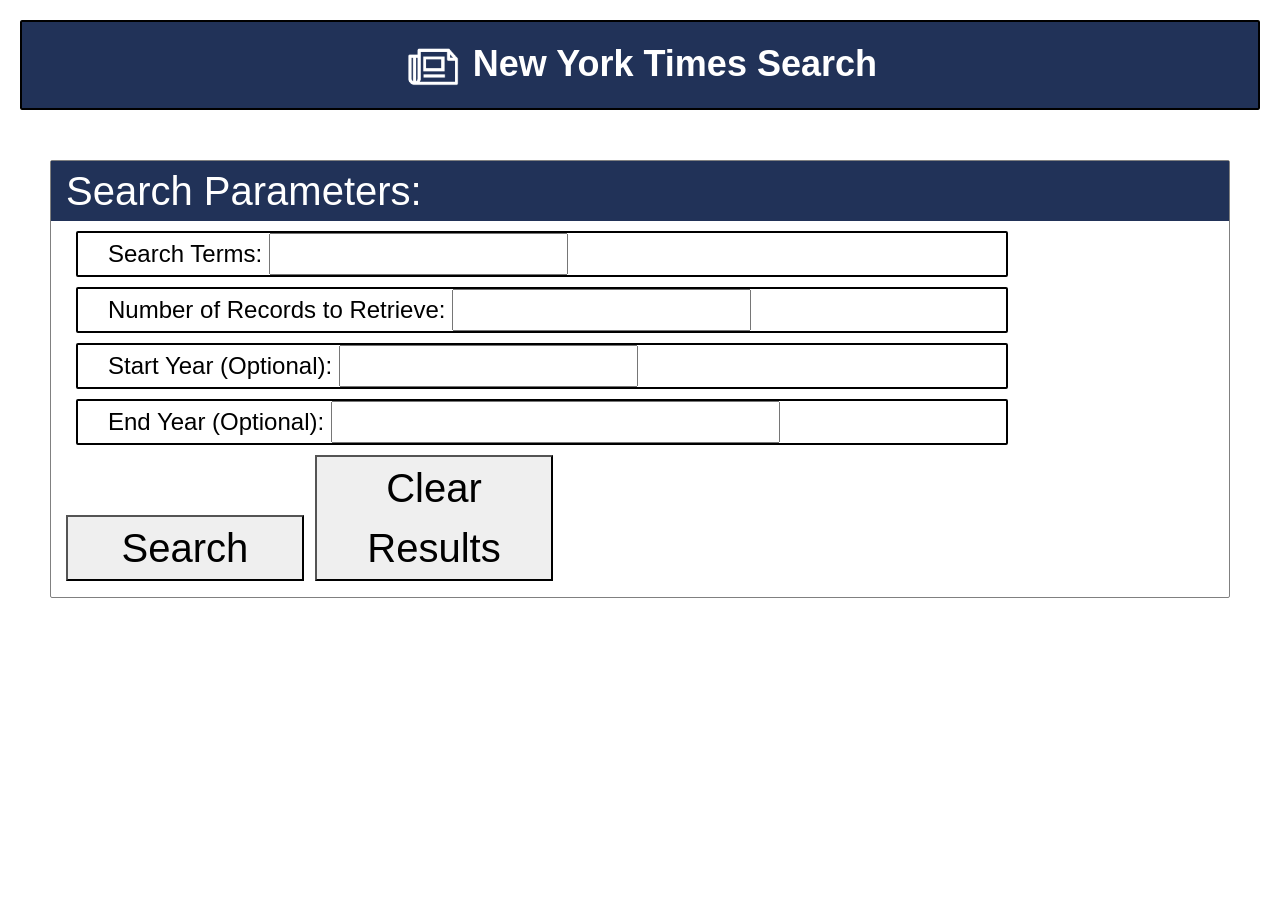
<file: index.html>
<!DOCTYPE html>
<html lang="en">
<head>
	<meta charset="UTF-8">
	<title>New York Times Search</title>
	<link href="https://fonts.googleapis.com/css?family=Alfa+Slab+One|Merriweather|Oswald:700|Raleway:500" rel="stylesheet">
	<link rel="stylesheet" type="text/css" href="style.css">
	<link rel="stylesheet" href="https://maxcdn.bootstrapcdn.com/bootstrap/4.0.0-beta.3/css/bootstrap.min.css" integrity="sha384-Zug+QiDoJOrZ5t4lssLdxGhVrurbmBWopoEl+M6BdEfwnCJZtKxi1KgxUyJq13dy" crossorigin="anonymous">
	<script type="text/javascript" src="https://cdnjs.cloudflare.com/ajax/libs/jquery/3.2.1/jquery.min.js"></script>
</head>
<body>
	<h1 class="header"><img class="image" src="iconOne.png">New York Times Search</h1>
	<div id="row"></div>
	<form class="form">
		<div class="headline col-sm-12">Search Parameters: </div>
		<section class="col-sm-10">

		<p class="entryBox"> Search Terms: <input class="col-sm-4" type="text" id="search"></p>
		
		<p class="entryBox">Number of Records to Retrieve: <input class="col-sm-4" type="text" id="numRecords"></p>
		
		<p class="entryBox">Start Year (Optional): <input class="col-sm-4" type="number" id="start"></p>
		
		<p class="entryBox">End Year (Optional): <input class="col-sm-6" type="number" id="end" ></p>
		
		<p class="buttons"><button class="col-sm-3" id="searchButton">Search</button>
		<button class="col-sm-3" id="clearButton">Clear Results</button></p>
		</section>
	</form>
	<div class="row">
		<div id="topArticles"></div>
	</div>
<script type="text/javascript" src="nyt.website.js"></script>
</body>

</html>

 <!-- placeholder="enter search term here.." -->
<!--  placeholder="how many records would you like to retrieve.."
 placeholder="enter start year..
 placeholder="enter end year.." -->
</file>
<file: style.css>
.form {
	font-family: "Lucida Sans Unicode", "Lucida Grande", sans-serif;
	border: 1px solid grey;
	border-radius: 2px;
	color: black;
	margin: 50px;
	font-size: 40px;

}
#section {
	position: relative;
	left: 200;
}
.entryBox, .records, .syear, .eyear {
	border: 2px solid black;
	border-radius: 2px;
	background: white;
	color: black;
	margin: 10px;
	padding-left: 30px;
	font-size: 24px;
}
.header {
	border: 2px solid black;
	border-radius: 2px;
	color: white;
	font-family: "Lucida Sans Unicode", "Lucida Grande", sans-serif;
	font-size: 36px;
	font-weight: 700;
	text-align: center;
	background: #213258;
	margin: 20px;
	padding: 20px;
}
.headline {
	color: white;
	font-size: 24px
	font-weight: 600;
	background: #213258;
}
.image {
	height: 5%;
	width: 5%;
	margin-right: 10px;
}
.topArticles {
	margin: 50px;
}
</file>
